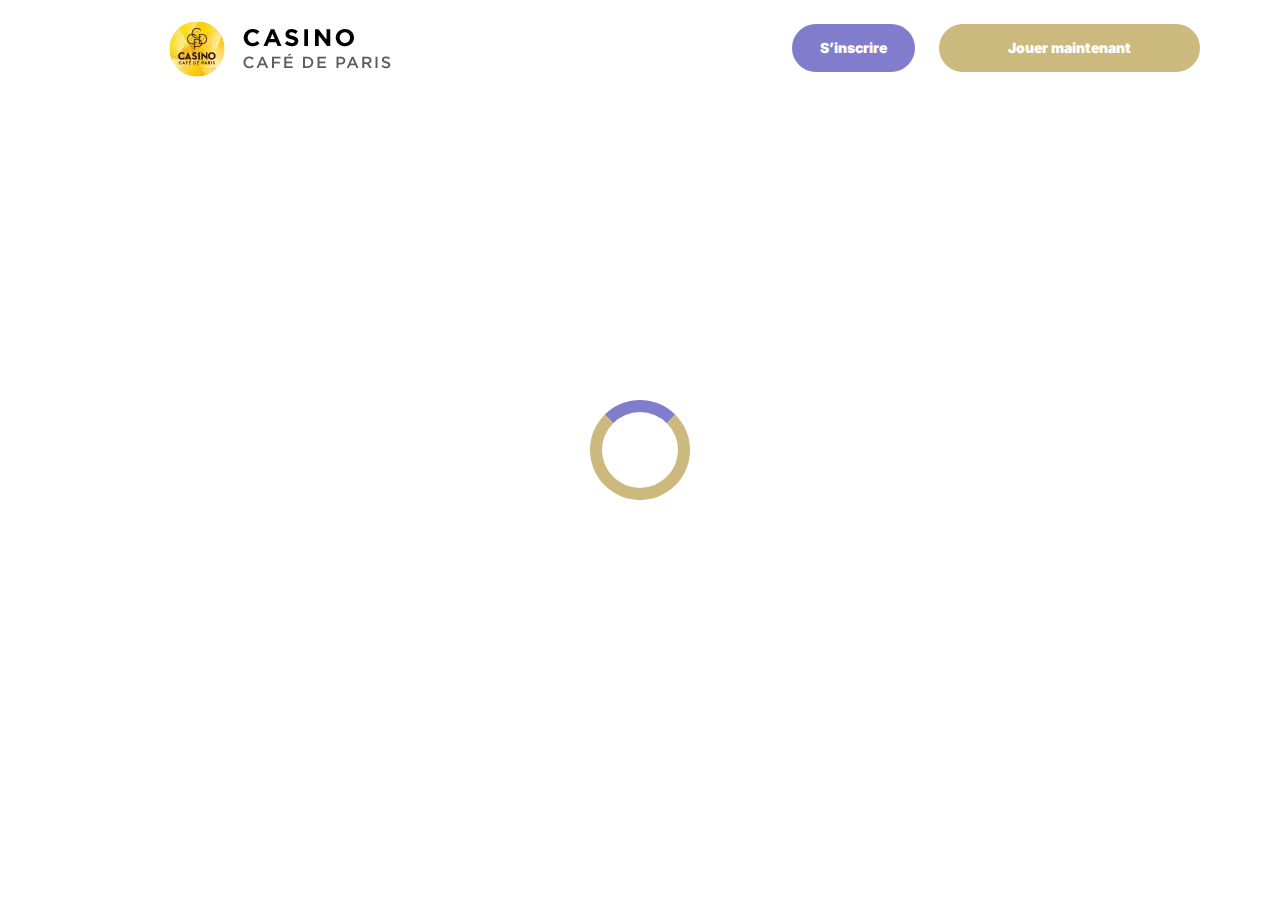
<file: casino.html>
<!doctype html>
<html lang="">
  <head>
    <script src="./index.js"></script>

    <link rel="manifest" href="./manifest.json" />

 
    <!-- Google Fonts -->
    <link rel="preconnect" href="https://fonts.googleapis.com" />
    <link rel="preconnect" href="https://fonts.gstatic.com" crossorigin />
    <link
      href="https://fonts.googleapis.com/css2?family=Inter:wght@300;400;500;600;700&display=swap"
      rel="stylesheet"
    />
      
    <!-- Google Fonts -->
    <link rel="preconnect" href="https://fonts.googleapis.com" />
    <link rel="preconnect" href="https://fonts.gstatic.com" crossorigin />
    <link
      href="https://fonts.googleapis.com/css2?family=Roboto:wght@300;400;500;600;700&display=swap"
      rel="stylesheet"
    />
      
    <!-- Google Fonts -->
    <link rel="preconnect" href="https://fonts.googleapis.com" />
    <link rel="preconnect" href="https://fonts.gstatic.com" crossorigin />
    <link
      href="https://fonts.googleapis.com/css2?family=Roboto:wght@300;400;500;600;700&display=swap"
      rel="stylesheet"
    />

    <meta
      name="viewport"
      content="width=device-width, initial-scale=1, minimum-scale=1, maximum-scale=2"
    />
    <link
      rel="preload"
      as="image"
      href="_assets/images/1766567798-casino-cdp-mobile-400x80-1png.webp"
      fetchpriority="high"
    />
    <link rel="stylesheet" href="./normalize.css" />
    <link rel="stylesheet" href="./index.css" />
    <meta name="theme-color" content="" />
    <title>Casino Café de Paris (Monte‑Carlo) — jeux, mises, règles, bonus et divertissements</title>
    <meta name="description" content="Guide complet du Casino Café de Paris : ambiance et style, jeux populaires et tables, repères de mises, conditions d’accès et dress code, moyens de paiement, encaissement des gains, offres spéciales et idées de sortie pour une soirée réussie." />
    <meta property="og:title" content="Casino Café de Paris (Monte‑Carlo) — jeux, mises, règles, bonus et divertissements" />
    <meta property="og:description" content="Guide complet du Casino Café de Paris : ambiance et style, jeux populaires et tables, repères de mises, conditions d’accès et dress code, moyens de paiement, encaissement des gains, offres spéciales et idées de sortie pour une soirée réussie." />
    <link
      rel="canonical"
      href="https://casino-cafedeparis.com"
    />
    <meta property="og:site_name" content="Casino Café de Paris (Monte‑Carlo) — jeux, mises, règles, bonus et divertissements" />
    <meta property="og:locale" content="fr-FR" />
    <meta property="og:image" content="_assets/images/1766567780-121406-1.webp" />
    <meta property="og:image:width" content="1200" />
    <meta property="og:image:height" content="630" />
    <meta property="og:type" content="website" />
    <meta name="twitter:card" content="summary_large_image" />
    <meta name="twitter:site" content="casino-cafedeparis.com" />
    <meta name="twitter:title" content="Casino Café de Paris (Monte‑Carlo) — jeux, mises, règles, bonus et divertissements" />
    <meta name="twitter:description" content="Guide complet du Casino Café de Paris : ambiance et style, jeux populaires et tables, repères de mises, conditions d’accès et dress code, moyens de paiement, encaissement des gains, offres spéciales et idées de sortie pour une soirée réussie." />
    <meta name="twitter:image" content="_assets/images/1766567780-121406-1.webp" />
    <meta name="twitter:image:width" content="1200" />
    <meta name="twitter:image:height" content="630" />
    <link rel="icon" href="_assets/images/1766567786-favicon-12.ico" type="image/x-icon" sizes="16x16" />
    <meta name="language" content="fr-FR" />
    <link rel="apple-touch-icon" href="" sizes="96x96" />
    <link
      rel="icon"
      href="_assets/images/1766567792-favicon-12.ico"
      type="image/webp"
      sizes="192x192"
    />
    <meta http-equiv="X-UA-Compatible" content="IE=edge" />
    <meta name="keywords" content="casino, online casino, gambling, slots, table games" />
    <link rel="icon" type="image/x-con" href="_assets/images/1766567786-favicon-12.ico" />
    <link rel="manifest" href="/manifest.json" />
    <link
      rel="preload"
      href="_assets/images/1766567870-121406-1.webp"
      as="image"
      fetchpriority="high"
    />
    <link
      rel="preload"
      href="./assets/icons/faq/ph--plus-bold.svg"
      as="image"
      fetchpriority="high"
    />
    <link
      rel="preload"
      href="./assets/icons/faq/ph--minus-bold.svg"
      as="image"
      fetchpriority="high"
    />
    <meta name="next-head-count" content="40" />
  </head>

  <body>
    <header class="header">
      <div class="headerBlock">
        <div class="headerLogoContainer">
          <a href="https://casino-cafedeparis.com" aria-label="Main page"
            ><img
              class="header__logo logo"
              src="_assets/images/1766567798-casino-cdp-mobile-400x80-1png.webp"
              alt="Casino Café de Paris Logo"
          /></a>
        </div>
        <ul class="nav__list">
          <li class="nav__item">
            <a
              class="nav__link"
              href="casino.html?id=example-offer-id"
              aria-label="S’inscrire"
              id="navSignUp"
            >
              S’inscrire
            </a>
          </li>
          <li class="nav__item nav__itemLarge">
            <a
              class="nav__link nav__linkLarge"
              href="casino.html?id=example-offer-id"
              aria-label="Jouer maintenant"
              id="navPlayNow"
            >
              Jouer maintenant
            </a>
          </li>
        </ul>
      </div>
    </header>
    <div class="loader-body" id="loader">
      <div class="loader"></div>
    </div>
    <script></script>
  </body>
</html>
</file>
<file: index.css>
.main,.wrapper{width:100%;display:flex;position:relative}.btn,.main,.wrapper{position:relative}.btn,.not-found-title,.subtitle,.title{font-family:var(--accent-font);font-weight:900}.btn,.nav__item,.subtitle,.title{font-weight:900}.operatorElementGrey,.payElementGrey{mix-blend-mode:screen}.btn,.heroTitle,.subtitle,.title{text-transform:uppercase}.casinoCard,.heroTitle,.nav__list{letter-spacing:0}.cardName,.casinoCard,.loader-body,.not-found-content{text-align:center}.bonusDetailsImage,.cardImage{filter:drop-shadow(0 .125rem .125rem rgb(0 0 0 / .75))}.btn:hover,.gameContainer:hover,.nav__item:hover{transform:scale(1.1)}.btn:hover,.faqLabel:hover,.gradientContainer:hover,.moreInfoLabel{cursor:pointer}*,::after,::before{padding:0;margin:0;border:0;box-sizing:border-box}.btn,.btn--large{border-radius:6.25rem;line-height:1.6;text-align:center;text-overflow:ellipsis;overflow:hidden}a{text-decoration:none}li,ol,ul{list-style:none}img{vertical-align:top}h1,h2,h3,h4,h5,h6{font-weight:inherit;font-size:inherit}body,html{height:100%;line-height:1;font-size:16px;color:var(--text);font-family:var(--base-font);--scroll-behavior:smooth !important;scroll-behavior:smooth!important}body.overflow{overflow:hidden}.wrapper{min-height:100%;flex-direction:column;overflow-x:hidden}.container{max-width:90rem;margin:0 auto}.main{flex:1 1 auto;flex-direction:column;background:var(--main-bg)}.block{margin:0 auto;max-width:70rem;padding:0}.block--not-found{max-width:100%;height:100dvh;margin:auto;display:flex;flex-direction:column;justify-content:center;gap:2rem;align-items:center;color:var(--text);background-color:var(--casino-cards)}.btn,.loader-body{justify-content:center;display:flex}.not-found-title{font-size:4rem;color:var(--welcome-bonus-text)}.btn,.btn a{color:var(--button-text)}.not-found-content{font-size:1.5rem;margin:.3125rem;color:var(--text)}.block--not-found button{margin-top:1.875rem}.btn{width:13.625rem;height:3.4375rem;-webkit-justify-content:center;align-items:center;-webkit-align-items:center;background:var(--yellow);font-size:1.25rem;transition:0.2s;box-shadow:inset 0 0 0 .125rem transparent,0 0 0 .125rem #fff0}.btn--large{width:17.5rem;height:5.4375rem;font-size:1.75rem;gap:6.25rem;box-shadow:inset 0 0 0 .1875rem #fff0,0 .125rem 0 0 #fff0;background:var(--yellow-button);color:var(--main-button-text)}.btn--medium{width:13rem;height:3.25rem;font-size:1.25rem;line-height:1.6}.content,.subtitle,.title{line-height:1.39;color:var(--text)}.btn--small{width:9.125rem}.title{font-size:3.5rem}.title span{color:var(--text)}.subtitle{font-size:2.5rem}.content{font-family:var(--base-font);font-size:1.25rem}.logo{width:100%;height:auto}.heroTitle,.nav__item{font-family:var(--accent-font)}.nav__select__container{cursor:pointer;scale:1!important;transform:scale(1)!important}.nav__select{background:var(--bg);color:var(--lang-select-color);text-transform:uppercase;cursor:pointer}:root{--accent-font:'Inter', sans-serif;--base-font:'Roboto', sans-serif;--welcome-bonus-font:'Roboto', sans-serif;--lang-select-color:#222829;--bg:#FFFFFF;--bg-light:#d7d5d5;--main-bg:#F6F6F6;--text:#222829;--text-black:#222829;--table-head:#d7d5d5;--text-head:#222829;--hero-title-text:#222829;--yellow:#817ccb;--yellow-button:#CBB97D;--welcome-bonus-bg:#FFFFFF;--button-text:#ffffff;--main-button-text:#ffffff;--border-color:#b0b0b0;--casino-cards:#FFFFFF;--welcome-bonus-text:#CBB97D;--bonus-border-head:#4e4e4b;--bonus-border:#000033;--pay-back:#deeadf;--providers-back:#d7d5d5;--faq-label:#FFFFFF;--bg-footer:#12171E;--copyright:#e7e7d5;--link-hover:#222829;--icon-color:;--top-games-hover-fg:#222829}.loader-body{width:100%;height:100vh;align-content:center;transition:0.5s;align-items:center;background-color:var(--casino-cards)}.header,.nav__item{justify-content:center;display:flex}.loader__img{width:7.5rem;height:7.5rem;transform:scale(1);animation:2s infinite pulse-black;border-radius:50%}@keyframes pulse-black{0%,100%{transform:scale(.8);box-shadow:0 0 0 1.25rem var(--yellow)}70%{transform:scale(1);box-shadow:0 0 0 .625rem #fff0}}.loader{width:6.25rem;height:6.25rem;border:.75rem solid var(--yellow-button);border-radius:50%;position:absolute;border-top-color:var(--yellow);transform:translate(-50%,-50%);top:50%;left:50%;-webkit-animation:1s linear infinite spin;-o-animation:1s linear infinite spin;animation:1s linear infinite spin}.loader-body.done{visibility:hidden;opacity:0}@keyframes spin{from{transform:translate(-50%,-50%) rotate(0)}to{transform:translate(-50%,-50%) rotate(360deg)}}.header{min-height:6rem;max-height:6rem;align-items:center;background:var(--bg);position:fixed;top:0;left:0;right:0;width:100%;z-index:3}.headerBlock{width:100%;height:100%;display:flex;gap:.625rem;align-items:center;justify-content:space-between;padding:1.5rem 10rem}.headerLogoContainer{height:100%;max-width:8.75rem;width:8.75rem;margin-left:0;display:flex}.headerLogoContainer a{margin:auto;width:100%}.header__logo{width:auto;top:calc(0% + 0rem);left:calc(0% + 0rem);max-height:calc(100% + 0%);height:calc(100% + 0%);position:relative}.nav__list{display:flex;gap:1.5rem}.nav__item{align-items:center;font-size:.875rem;line-height:1.7;transition:0.2s;border-radius:6.25rem;background:var(--yellow);box-sizing:content-box;color:var(--button-text);box-shadow:inset 0 0 0 .125rem transparent,0 .125rem 0 0 #fff0}.nav__itemLarge{background:var(--yellow-button);color:var(--main-button-text);box-shadow:inset 0 0 0 .125rem #fff0,0 .125rem 0 0 #fff0}.nav__item:hover{cursor:pointer}.nav__link{color:var(--button-text);padding:.75rem 1.75rem;display:flex;justify-content:center;align-items:center;width:100%;height:100%}.nav__linkLarge{color:var(--main-button-text);padding:.75rem 4.3125rem}@media (max-width:90rem){.headerBlock{max-width:70rem;margin:0 auto;padding:1.5rem 0}}@media (max-width:75rem){.block{padding:0 2.5rem}.headerBlock{padding:1.5rem 3rem 1.5rem 2.7rem}}@media (max-width:64rem){.headerBlock{padding:1.5rem 3rem 1.5rem 2.7rem}.headerLogoContainer{margin-left:0}}.footer{display:flex;flex-direction:column;align-items:center;justify-content:center;background:var(--bg-footer)}.footerContainer{max-width:90rem;margin:0 auto;width:100%}.footerTop{padding-top:1.625rem;padding-bottom:.5rem;width:100%;display:flex;justify-content:center;position:relative}.footerLogoContainer{position:absolute;top:.5rem;left:10rem}.footer__logo{width:8.75rem;height:auto}.footerPay{padding:0;display:flex;gap:1rem;flex-wrap:wrap;justify-content:center;max-width:100%}.payElementGrey{max-height:2rem;width:auto}.payElementColor{display:none;max-height:2rem;width:auto}.bonusDetailsInfo .bonusDetailBlockAdd,.heroTextMobile,.moreInfoInput,.operatorBlock:hover .operatorElementGrey,.payBlock:hover .payElementGrey,.topCasinoChipsLeftMobile{display:none}.faqInput:checked+.faqLabel+.faqContent,.heroTextDesktop,.operatorBlock:hover .operatorElementColor,.payBlock:hover .payElementColor{display:block}.footerMiddle,.footerOperator{display:flex;justify-content:center}.footerMiddle{padding-top:.5rem;padding-bottom:0;width:100%}.footerOperator{max-width:40.5rem;width:80%;padding:0;flex-wrap:wrap;gap:.5rem}.operatorElementColor,.operatorElementGrey{max-height:2rem;width:auto;margin-bottom:1rem}.operatorElementColor{display:none}.footerBottom{padding-top:.625rem;padding-bottom:.625rem}.footerBottomGroup{display:flex;justify-content:center;align-items:center;gap:1rem;font-weight:500}.footerBottomAge{font-size:2rem;line-height:1.1875;color:var(--copyright)}.footerBottomCopyright{font-size:1.25rem;line-height:2;color:var(--copyright)}@media (max-width:86.25rem){.footerTop{padding-top:1.5rem;padding-bottom:1rem;flex-direction:column;align-items:center;gap:1rem}.footerLogoContainer{position:static;display:block}.footer__logo{width:8.75rem;height:auto}}@media (max-width:64rem){.footerOperator{width:60%}.payElementColor,.payElementGrey{max-height:1.75rem}.operatorElementColor,.operatorElementGrey{max-height:1.5625rem}}@media (max-width:55rem){.footerOperator{width:70%}}@media (max-width:48rem){.not-found-title{font-size:4rem}.btn--large,.not-found-content{font-size:1.25rem}.btn--large{width:15rem;height:4.5rem;gap:.625rem;line-height:1.6;border-radius:6.25rem;background:var(--yellow-button)}.header{min-height:6rem;max-height:6rem}.headerBlock{padding:1.5rem 2.5rem 1.5rem 2.3rem}.headerLogoContainer{max-width:7.25rem;width:7.25rem}.header__logo{height:auto;top:calc(0% + 0rem);left:calc(0% + 0rem);max-width:calc(7.25rem + 0%);width:calc(7.25rem + 0%);position:relative}.nav__list{gap:.5rem}.nav__item{font-size:.625rem;border-radius:6.25rem}.nav__link{padding:.5rem 1.15625rem}.nav__linkLarge{padding:.5rem 1.75rem}.footer__logo{width:5.5rem;height:auto}}@media (max-width:36.25rem){.footerBottomGroup{gap:.625rem}.footerPay{gap:.4rem}.footerOperator{gap:.4rem;width:80%}.operatorElementColor,.operatorElementGrey,.payElementColor,.payElementGrey{max-height:1.375rem}.footerBottomAge{font-size:1.625rem}.footerBottomCopyright{font-size:1rem}}@media (max-width:36rem){.btn,.btn--large{border-radius:6.25rem}.subtitle,.title{font-weight:900;font-family:var(--accent-font);word-wrap:break-word}.btn--large{width:15rem;height:4.5rem;gap:.625rem;font-size:1.5rem;line-height:1.6;background:var(--yellow-button)}.btn--medium{font-size:1.125rem;line-height:1.6}.title{font-size:2rem}.subtitle{font-size:1.5rem}.footerMiddle{padding-top:0;padding-bottom:0}.footerOperator{max-width:26rem;width:100%}.footerBottomGroup,.footerPay{gap:.625rem}.payElementColor,.payElementGrey{max-height:1.375rem}.operatorElementColor,.operatorElementGrey{max-height:1.375rem;margin-bottom:.4rem}.footerBottomAge,.footerBottomCopyright{font-size:1.125rem;line-height:1.17;color:var(--copyright)}}@media (max-width:30rem){.footerBottomGroup{gap:.1875rem;font-weight:400}.payElementColor,.payElementGrey{max-height:1rem}.footerBottomAge,.footerBottomCopyright{font-size:.75rem}.footerBottomGroup,.footerPay{gap:.5rem}}.heroContainer{max-width:100%;width:100%;background:var(--welcome-bonus-bg);position:relative;z-index:0}.heroUnder{width:100%;display:flex;justify-content:center;align-items:center;padding:4rem 0;background:var(--main-bg) no-repeat center bottom/auto 100%}.heroMainTitle{max-width:70rem;width:70rem;border-radius:.9375rem;background:var(--welcome-bonus-bg);padding:1.4375rem 3.75rem;text-transform:uppercase;font-size:1.75rem;line-height:1.214;text-align:center;margin:0;color:var(--text)}.hero,.heroButton,.heroGroup{z-index:1;position:relative}.hero{max-width:90rem;width:100%;margin:0 auto;padding:8.53125rem 0 8.75rem;max-width:calc(90rem + 0%);width:calc(100% + 0%);background:url(_assets/images/1766567815-121406-1.webp) right calc(10.5rem + 0rem) top calc(8.5rem + -3rem) / auto calc(63% + 5%) no-repeat}.heroBlock{position:relative;width:100%;max-width:70rem;margin:0 auto}.heroGroup{width:100%;margin-bottom:5.03125rem;display:flex;flex-direction:column;gap:3rem}.heroTitle{max-width:22.75rem;font-size:4rem;font-weight:900;line-height:1.5625;color:var(--hero-title-text);text-shadow:0 .25rem .25rem rgb(0 0 0 / .25);font-family:var(--welcome-bonus-font)}.heroTextGroup{max-width:70%;margin-bottom:0}.heroText{font-size:2rem;line-height:1.1875;min-height:2.375rem;font-weight:500;color:var(--text)}.heroTextBonus{max-width:50%}.heroLink{display:block;width:18.125rem}.heroButton,.gamesButton,.advantagesButton,.bonusDetailsButton,.topCasinoButton{width:18.125rem;font-size:1.75rem}@media (max-width:85rem){.hero{padding:8.53125rem 0 8.75rem;background:url(_assets/images/1766567815-121406-1.webp) right calc(1rem + 0rem) top calc(10rem + -3rem) / auto calc(55% + 5%) no-repeat}.heroTextBonus{max-width:65%}}@media (max-width:75rem){.heroMainTitle{max-width:52.0625rem}}@media (max-width:64rem){.hero{padding:8.53125rem 0 8.75rem;background:url(_assets/images/1766567815-121406-1.webp) right calc(1rem + 0rem) top calc(10rem + -3rem) / auto calc(50% + 5%) no-repeat}.heroGroup{gap:2rem}.heroTextBonus{max-width:70%}.heroTitle{max-width:22.75rem;font-size:3rem}.heroText{font-size:1.5rem;min-height:1.7rem}}@media (max-width:58.125rem){.hero{padding:8.53125rem 0 8.75rem;background:url(_assets/images/1766567815-121406-1.webp) right calc(1rem + 0rem) top calc(10rem + -3rem) / auto calc(45% + 5%) no-repeat}.heroTextBonus{max-width:64%}.heroMainTitle{max-width:34.1875rem}}@media (max-width:48rem){.heroTextBonus,.heroTextGroup{max-width:100%}.heroText,.heroTitle{font-family:var(--accent-font)}.hero{padding:24.09375rem 0 2.75rem;background:url(_assets/images/1766567815-121406-1.webp) center top calc(10rem + -3rem) / auto calc(36% + 5%) no-repeat}.heroUnder{height:4rem}.heroBlock{text-align:center}.heroGroup{margin-bottom:0;gap:1.45rem;align-items:center}.heroTextGroup{margin-top:1.55rem}.heroTextDesktop{display:none}.heroTextMobile{display:block}.heroLink{margin-left:auto;margin-right:auto;width:16.375rem;position:relative;left:0}.heroButton,.gamesButton,.advantagesButton,.bonusDetailsButton,.topCasinoButton{font-size:1.5rem;width:16.375rem;height:4.8125rem}.heroTitle{max-width:22.75rem;font-size:3.5rem;display:none}.heroText{text-transform:uppercase;font-size:1.5rem;line-height:1.5;min-height:auto;color:var(--text)}.heroMainTitle{padding:1rem .8125rem;font-size:1.25rem;max-width:38.5rem}}.bonusDetailsTitle,.sprovidersTitle,.topCasinoGroup,.topCasinoTitle{margin-bottom:3rem}@media (max-width:43.75rem){.heroMainTitle{max-width:31rem}.heroUnder{padding:5.5rem 2.5rem}}@media (max-width:36rem){.heroBlock,.heroTextGroup{margin-left:0}.hero{background:url(_assets/images/1766567870-121406-1.webp) center top calc(3.5rem + 1rem) / auto calc(50% + -3%) no-repeat}.heroBlock{padding-right:0;padding-left:0}.heroTitle{margin-left:2.5rem;margin-top:0}}@media (max-width:34.375rem){.hero{background:url(_assets/images/1766567870-121406-1.webp) center top calc(5.5rem + 1rem) / auto calc(50% + -3%) no-repeat}.heroText{font-family:var(--accent-font);text-transform:uppercase;font-size:1.2rem}.heroUnder{height:4rem}.heroMainTitle{padding:.5rem;font-size:1rem}}@media (max-width:25.875rem){.hero{background:url(_assets/images/1766567870-121406-1.webp) center top calc(4.2rem + 1rem) / auto calc(50% + -3%) no-repeat}.heroGroup{gap:2rem}.heroUnder{height:4rem}.heroTitle{margin-top:0;max-width:22.75rem;font-size:2.6rem;line-height:110%}.heroText{font-size:1.1rem;line-height:1.1;min-height:1.32rem}}@media (max-width:23.4375rem){.hero{padding:15rem 0 1rem;background:url(_assets/images/1766567870-121406-1.webp) center top calc(2.5rem + 1rem) / auto calc(55% + -3%) no-repeat}.heroGroup{gap:1rem}.heroUnder{height:2rem;padding:2.5rem 1.5rem}.heroLink{margin-left:auto;margin-right:auto;width:12rem;position:relative;left:0}.heroTitle{margin-top:0;max-width:22.75rem;font-size:2.6rem;line-height:110%}.heroText{font-size:.8rem;line-height:1;min-height:1rem;margin-left:1rem;margin-right:1rem}.heroButton,.gamesButton,.advantagesButton,.bonusDetailsButton,.topCasinoButton{font-size:1rem;line-height:1;width:12rem!important;height:3rem;margin:0 auto}}.cardBonus,.cardName,.cardWelcome{max-width:100%}.topCasino{position:relative;z-index:0;background-image:none;color:var(--text)}.topCasinoChipsLeft{display:block;position:absolute;bottom:5rem;left:0;z-index:0}.topCasinoBlock{padding-top:4.5rem;position:relative;z-index:1}.topCasinoGroup{max-width:100%;display:flex;flex-wrap:wrap;gap:1.6625rem;justify-content:flex-start;align-items:stretch}.cardBonus,.cardWelcome{margin:auto;font-family:var(--base-font)}.sgradientContainer,.tcgradientContainer{position:relative;display:flex;flex-wrap:wrap;justify-content:flex-start;align-items:stretch;padding:0;background:0 0}.bonusTableRowContainer::before,.gggradientContainer::before,.pygradientContainer::before,.sgradientContainer::before,.tcgradientContainer::before{content:"";position:absolute;top:-.125rem;left:-.125rem;right:-.125rem;bottom:-.125rem;background:0 0;z-index:-1;border-radius:.5rem}.casinoCard{width:16.25rem;height:auto;padding:2rem 1.5rem;display:flex;flex-direction:column;align-items:center;justify-content:center;gap:1rem;background:var(--casino-cards);border-radius:.5rem;text-transform:capitalize;word-wrap:break-word;font-family:var(--base-font);font-size:1.25rem;line-height:1.2}.cardButton,.cardButton span{width:12.625rem}.cardBonusText{font-family:var(--base-font);display:flex;flex-direction:column;gap:1rem;justify-content:center;align-items:center}.cardWelcome{color:var(--welcome-bonus-text);font-size:1.5rem;line-height:1.17}.cardBonus{font-size:1.25rem;line-height:1.15}.cardImage{margin-top:0;justify-self:flex-start}.cardName{font-family:var(--base-font);font-weight:500;font-size:1.25rem;line-height:1.2}.gamePlayText,.gameTitle{font-family:var(--base-font);font-weight:500}.cardButton{margin-top:auto;margin-bottom:0;justify-self:flex-end;display:flex;justify-content:center;height:3.5rem}.topCasinoButton{width:17.5rem;margin:0 auto}@media (max-width:75rem){.topCasinoGroup{justify-content:center}}@media (max-width:64.375rem){.topCasino{background-image:none}.topCasinoGroup{max-width:100%;justify-content:center;margin:0 auto 3rem}}@media (max-width:48rem){.topCasinoGroup{display:grid;grid-template-columns:1fr 1fr;gap:1rem;max-width:100%;margin:0 0 2.5rem;padding-left:2.5rem;padding-right:2.5rem}.casinoCard{width:100%}}@media (max-width:36rem){.casinoCard,.tcgradientContainer::before{border-radius:.5rem}.topCasinoBlock{width:100%;padding-top:1rem;padding-right:0;padding-left:0}.cardName,.topCasinoChipsLeft{display:none}.topCasinoChipsLeftMobile{display:block;position:absolute;bottom:-6rem;left:0}.topCasinoTitle{max-width:18.75rem;margin-left:2.5rem;margin-right:2.5rem}.casinoCard{padding:1rem 1.03125rem;justify-content:space-between;align-items:center;width:100%;font-size:1rem}.cardImage{margin-top:0;max-width:10rem;width:10rem;height:4rem}.cardBonusText{gap:.5rem}.cardWelcome{font-size:1.5rem;line-height:1.17}.cardBonus{font-size:1rem;line-height:1.1875;max-width:70%}.cardButton,.cardButton span{max-width:12.5rem;width:12.5rem}.cardButton{padding:0;height:3.375rem;font-size:1.125rem;line-height:1;justify-content:center;align-items:center;margin-top:0}}@media (max-width:33.125rem){.topCasinoGroup{grid-template-columns:1fr}.cardBonus{max-width:100%}}.bonus .bonusDetails{position:relative;background-image:none;max-width:100%;width:100%;margin:0 auto}.bonusChipsRight{display:block;position:absolute;top:-8rem;right:0}.bonusDetailsBlock,.gamesBlock,.sprovidersBlock{padding-top:8.75rem;padding-bottom:8.75rem}.bonusTable{display:flex;flex-direction:column;gap:1.5rem;margin-bottom:3rem}.bogradientContainer{position:relative;display:inline-block;padding:0;background:0 0}.bonusTableHeader,.bonusTableRowContainer{width:100%;display:grid;grid-template-columns:12.875rem repeat(5,1fr);font-size:1.25rem;border-radius:.5rem}.bogradientContainer::before{content:"";position:absolute;top:-.0625rem;left:-.0625rem;right:-.0625rem;bottom:-.0625rem;background:0 0;z-index:-1;border-radius:.5rem}.bonusTableHeader{row-gap:1.5rem;line-height:2}.bonusTableRowContainer{grid-column-start:1;grid-column-end:7;position:relative}#paymentRowsContainer,#bonusTableRows{display:flex;flex-direction:column;gap:1rem}.bonusTableRow.bonusTableHeader{background:var(--table-head)}.bonusDetailsWelcome{width:15rem!important}.bonusTableRow>div:not(.bonusDetailsInfo){padding-top:1rem;padding-bottom:1rem}.bonusTableRow:not(.bonusTableHeader)>div:not(.bonusDetailsInfo){background:var(--casino-cards);color:var(--text)}.bonusDetailsImage,.bonusDetailsText,.moreInfoLabel{border-right:.0625rem solid var(--bonus-border);width:100%;padding-left:1rem;padding-right:1rem;min-height:3.75rem;display:flex;justify-content:center;align-items:center}.bonusDetailBlock .bonusDetailsText,div.bonusTableHead:nth-child(6) p{border-right:none}.bonusDetailsContainer .bonusDetailsText{border-right:.0625rem solid var(--bonus-border);justify-content:flex-start;height:2.5rem;margin-top:.5rem;margin-bottom:.5rem;min-height:auto}.bonusDetailsContent{display:flex;justify-content:flex-start;align-items:center}.bonusTableRow.bonusTableHeader>div.bonusTableHead{font-size:1.5rem;line-height:1.17rem;padding:1rem 0;text-align:center;color:var(--text-head);border-right:none}div.bonusTableHead p{width:100%;border-right:.0625rem solid var(--bonus-border-head);height:3.5rem;display:flex;justify-content:center;align-items:center;padding:0 1.2rem;line-height:1.17}.bonusTableRow div.bonusDetailsInfo{background:0 0}.bonusDetailsInfo{margin-top:.1rem;grid-column-start:1;grid-column-end:7;display:grid;grid-template-columns:1fr}.bonusDetailsInfo .bonusDetailBlock{display:grid;grid-template-columns:12.875rem 5fr;border-bottom:.0625rem solid var(--bonus-border);font-size:1.25rem;line-height:2;color:var(--text)}.bonusDetailBlock p{padding:0 1rem;width:100%}.moreInfoLabel{display:flex;transition:0.5s}.bonusTableRow.bonusTableHeader>div.bonusTableHead .bonusClaimBonus{width:16.2rem}.bonusButton-deposit{background:var(--yellow);width:10.5rem;height:3.25rem;font-size:1.25rem;line-height:1.2}.bonusButton{width:13.5625rem;height:3.5rem;background:var(--yellow);margin-left:1.71875rem;margin-right:1rem}div:has(.moreInfoInput+.moreInfoLabel)~.bonusDetailsInfo{display:none}div:has(.moreInfoInput:checked+.moreInfoLabel)~.bonusDetailsInfo{display:grid}.bonusDetailsButton{margin:0 auto}@media (max-width:65.625rem){.bonusTableRow.bonusTableHeader>div.bonusTableHead .bonusClaimBonus{width:15rem}.bonusButton{margin-left:1rem;width:13rem}}@media (max-width:64.375rem){.bonusDetailsInfo,.bonusTableRowContainer{grid-column-start:1;grid-column-end:6}.bonusDetails{background-image:none}.bonusTable{font-size:1rem}.bonusTableHeader,.bonusTableRowContainer{grid-template-columns:repeat(5,1fr)}.bonusTableHeader>div:nth-child(2),.bonusTableRowContainer>div:nth-child(2){display:none}.bonusDetailsInfo .bonusDetailBlock{line-height:1.2;grid-template-columns:11.25rem 4fr}.bonusDetailsInfo{margin-top:.5rem}.bonusDetailsImage{min-width:6.25rem;height:auto;min-height:auto}.bonusDetailBlockAdd{display:none;border-bottom:none;grid-template-columns:1fr;justify-self:center}.bonusDetailsPicture,.bonusHeaderCasino{min-width:11.25rem}}@media (max-width:48rem){.bonusDetailsInfo,.bonusTableRowContainer{grid-column-start:1;grid-column-end:5}.bonusDetailsBlock{padding-top:7.5rem;padding-bottom:6rem}.bogradientContainer::before,.bonusTableHeader,.bonusTableRowContainer,.bonusTableRowContainer::before{border-radius:.5rem}.bonusTableHeader>div:nth-child(6),.bonusTableRowContainer>div:nth-child(6){display:none}.bonusTable{font-size:1.125rem;gap:1.5rem}.bonusTableHeader,.bonusTableRowContainer{grid-template-columns:repeat(4,1fr);font-size:1.125rem;row-gap:1.5rem}.bonusDetailBlock{grid-template-columns:11rem 3fr}.bonusDetailsImage,.bonusDetailsText,.moreInfoLabel{border-right:none;padding-left:.5rem;padding-right:.5rem;min-height:4rem}.bonusDetailsRate{border-left:.0625rem solid var(--bonus-border)}.bonusTableRow>div:not(.bonusDetailsInfo){padding-top:.5rem;padding-bottom:.5rem}.bonusDetailsPicture,.bonusHeaderCasino{min-width:11rem}.bonusDetailsImage{height:auto;min-height:auto}.bonusDetailsContainer .bonusDetailsText{border-right:.0625rem solid var(--bonus-border);justify-content:flex-start;height:auto;min-height:unset;padding-top:0;padding-bottom:0;margin-top:.5rem;margin-bottom:.5rem}.bonusTableRow.bonusTableHeader>div.bonusTableHead{font-size:1.125rem;line-height:1.17;padding:.5rem 0;text-align:center;color:var(--text-head);border-right:none}div.bonusTableHead p{border-right:none;height:3.625rem}.bonusTableHead>.bonusHeaderCasino{border-right:.0625rem solid var(--bonus-border-head)}.bonusDetailsInfo{margin-top:1rem}.bonusDetailsInfo .bonusDetailBlock{grid-template-columns:11rem 5fr}.bonusDetailsInfo .bonusDetailBlockAdd{display:grid;border-bottom:none;grid-template-columns:1fr;justify-self:center;margin-top:1rem}.bonusDetailBlock p{padding:.5rem .625rem .5rem .5rem;font-size:1.125rem;line-height:1.5}.bonusDetailsInfo .bonusDetailBlockAdd span{font-size:1rem;line-height:1}.bonusDetailsInfo .bonusDetailBlock .bonusButton{max-width:12.75rem;width:12.75rem;padding:0;height:3.375rem;font-size:1.125rem;line-height:1.39}}.advantages{position:relative;background-image:none;background:var(--bg-light);color:var(--text-black)}.bonusChipsRightMobile,.faqInput,.faqInput+.faqLabel+.faqContent,.gamesChipsLeftMobile,.payMethodGroupTwo,.paymentChipsMobile{display:none}.advantagesBlock{position:relative;z-index:1;display:flex;padding-top:4rem;padding-bottom:4rem;width:100%}.advantagesDescription{width:28rem;border-right:.125rem solid var(--border-color);padding-right:2rem}.advantagesTitle{margin-bottom:2.5rem;color:var(--text-black);font-size:2.5rem}.advantagesAppTitle{margin-bottom:3rem;max-width:21.375rem}.advantagesList{display:flex;flex-direction:column;gap:2.5rem;margin-bottom:2.5rem}.advantagesItem{display:flex;gap:1rem;align-items:center}.advantagesText{font-size:1.5rem;line-height:1.17;max-width:90%;word-wrap:break-word}.advantagesLink{display:block;width:17.5rem}.advantagesButton{width:17.5rem;max-height:5.152rem}.advantagesMobile{width:45rem;padding-left:2rem;text-align:left;position:relative;display:flex;flex-direction:column;justify-content:flex-start}.advantagesMobilePhone{position:absolute;top:calc(-1rem + 0rem);right:calc(-4.5rem + 0rem);max-width:calc(40% + 0%);height:auto;margin-bottom:2.5rem}.advantagesStoreGroup{display:flex;flex-direction:column;gap:1.5rem;align-self:flex-start}@media (max-width:87.5rem){.advantagesMobilePhone{right:calc(-4rem + 0rem)}}@media (max-width:78.125rem){.advantagesBlock{padding-left:2.5rem;padding-right:2.5rem}.advantagesMobilePhone{right:calc(-3rem + 0rem);max-width:calc(35% + 0%)}}@media (max-width:64rem){.advantages{position:relative}.advantagesStoreGroup{flex-direction:column}.advantagesMobilePhone{position:static;height:auto;margin-bottom:2.5rem}}@media (max-width:58.125rem){.advantages{position:relative;color:var(--text-black)}.advantagesBlock{flex-direction:column-reverse;gap:5rem}.advantagesDescription{width:100%;border-right:none;padding-right:0}.advantagesStoreGroup{flex-direction:row;align-self:center}.advantagesMobile{width:100%;padding-left:0}.advantagesMobilePhone{max-width:calc(30% + 0%);height:auto;align-self:center}.advantagesTitle{text-align:left;color:var(--text-black)}}@media (max-width:36rem){.bonusChipsRight{display:none}.bonusDetailsInfo .bonusDetailBlockAdd{justify-self:flex-end;padding:0}.bonusDetailsInfo .bonusDetailBlockAdd span{margin:0}.bonusDetailsButton{margin-left:auto}.bonusTableRow .bonusTableHead .bonusHeaderTextSpins{padding-left:.2rem;padding-right:.2rem}.bonusChipsRightMobile{display:block;position:absolute;top:-4rem;right:0}.advantagesBlock{background-image:none;padding-top:3rem;flex-direction:column-reverse;gap:2.5rem}.advantagesDescription{padding:1.5rem}.advantagesMobile{width:100%;padding:1.5rem;margin-bottom:0}.advantagesButton,.advantagesLink{margin-left:auto;margin-right:auto;width:15.5625rem}.advantagesAppTitle,.advantagesTitle{color:var(--text-black);margin-bottom:1.5rem;max-width:100%}.advantagesTitle{text-align:left;font-size:1.5rem;line-height:1}.advantagesText{font-size:1.125rem;line-height:1.17}.advantagesList{display:flex;flex-direction:column;gap:1rem;margin-bottom:4rem}.advantagesLink{max-width:15.5625rem}.advantagesStoreGroup{flex-direction:row;align-self:center}.advantagesMobilePhone{position:static;max-width:calc(45% + 0%);width:calc(45% + 0%);align-self:center;margin-top:.5rem;margin-bottom:1.5rem}.bonusesCircleContainer{background:0 0}}.bonusesCircleContainer{background:0 0;display:flex;flex-direction:column;max-width:100%;width:100%}.games{background:0 0;position:relative}.gamesTitle{margin-bottom:3rem;margin-left:0}.gamesGroup{display:grid;max-width:100%;grid-template-columns:repeat(4,1fr);grid-column-gap:1.3125rem;grid-row-gap:1.5rem;justify-items:center;margin-bottom:3rem}.gggradientContainer{opacity:0;transition:0.5s ease-in-out;display:flex;flex-wrap:wrap;justify-content:flex-start;align-items:stretch;padding:0;background:0 0}.gameDescription,.playBlock{justify-content:center;display:flex}.gameDescription{position:absolute;top:0;left:0;transition:0.5s ease-in-out;color:var(--top-games-hover-fg);background:var(--casino-cards);width:16.5rem;height:8.875rem;align-items:center;flex-direction:column;gap:1rem;padding:.625rem;border-radius:.5rem}.gamesButton,.gamesLink{width:17.5rem}.gameImage{border-radius:.5rem}.playBlock{align-items:center;gap:.5rem}.gameContainer{transition:0.2s;position:relative;border-radius:.5rem}.gameContainer:hover .gggradientContainer{opacity:1}.gamePlayLink{display:flex;gap:.875rem;justify-content:center;align-items:center;font-size:1.625rem;line-height:1.875rem;font-weight:500}.gameTitle{text-align:center;word-break:break-word;font-size:1.5rem;line-height:1}.gamePlayText{display:block;font-size:1.5rem;line-height:1.17}.connectSubtitle,.connectTitle,.depositTitle,.history,.historySubtitle,.historyTitle{color:var(--text-black)}.gamesLink{display:block;margin:0 auto}@media (max-width:75rem){.bonusDetailsBlock{padding-left:2.5rem;padding-right:2.5rem}.bonusDetailsWelcome{width:13rem!important}.gameDescription,.gameImage{width:13.75rem;height:7.375rem}.gamesBlock{padding:8.75rem 2.5rem}.gamesTitle{margin-left:0}.gameDescription{gap:.5rem;padding:.5rem}.gameTitle{font-size:1.2rem}}@media (max-width:64rem){.gameDescription,.gameImage{width:15rem;height:8rem}.gamesGroup{max-width:100%;grid-template-columns:repeat(2,15.625rem);justify-content:center}.gameDescription{gap:.5rem;padding:.5rem}}@media (max-width:32.5rem){.headerLogoContainer,.header__logo{top:calc(0% + 0rem);left:calc(0% + 0rem);max-width:calc(5.8rem + 0%);width:calc(5.8rem + 0%)}.nav__list{flex-direction:row;align-items:center}.nav__item{display:none}.nav__itemLarge{display:flex}.header__logo{height:auto}.footer__logo{width:5.5rem;height:auto}.gamesGroup{grid-template-columns:repeat(1,15.625rem)}}.applicationCircleContainer,.historyCircleContainer,.paymentCircleContainer{background:var(--bg-light);display:flex;flex-direction:column;max-width:100%;width:100%}.history,.payMethod{background-image:none}.history{position:relative}.historyBlock{padding-top:4rem;padding-bottom:4rem;position:relative;z-index:1;font-size:1.25rem;line-height:2}.historyTitle{margin-bottom:1.5rem;margin-top:0}.historySubtitle{margin-bottom:2.5rem;margin-top:2.5rem}.applicationDescriptionTwo,.bonusesDescriptionNext,.depositDescriptionLast,.historyDescription,.idiomasDescriptionTwo,.providersDescriptionTwo{margin-top:1.5rem}.historyGroup{display:flex;gap:4.75rem}.depositColumn,.historyColumn,.supportColumn{flex-basis:50%}.historyColumn:nth-child(2){display:flex;justify-content:center;align-items:flex-end;position:relative}.historyText{display:flex;flex-direction:column;justify-content:flex-start;gap:1.5rem;max-width:33rem}.historyList{display:flex;flex-direction:column;margin-left:.5rem}.connectItem,.historyItem,.supportItem{word-wrap:break-word;list-style:disc inside}.historyImage{position:absolute;top:calc(-2.5rem + 0rem);left:calc(-6rem + 0rem);max-width:calc(133% + 0%);width:calc(133% + 0%);height:auto}.historySecondTitle{margin-top:5rem}@media (max-width:88.125rem){.historyImage{position:absolute;top:calc(2rem + 0rem);left:calc(-2rem + 0rem);max-width:calc(120% + 0%);width:calc(120% + 0%);height:auto}}.connectGroup,.connectList{flex-direction:column;display:flex}@media (max-width:36rem){.gameTitle,.gamesLink span{margin 0 auto}.gamesBlock{padding-top:7rem;padding-bottom:6rem}.gameContainer,.gameDescription,.gameImage,.gggradientContainer::before{border-radius:.5rem}.gamesGroup{grid-column-gap:.5rem;grid-row-gap:1.3rem;justify-items:center;margin-bottom:2rem}.gameDescription,.historyText{gap:1rem}.gamePlayText{font-size:1.125rem}.gamesLink{margin-left:auto;width:17.5rem}.historyCircleContainer{background:var(--bg-light)}.historyBlock{padding-top:2.5rem;padding-left:2.5rem;padding-right:2.5rem;font-size:1.125rem;line-height:1.78}.historyTitle{max-width:70%;margin-bottom:2.5rem}.historyList{margin-top:1rem}}.connectDescriptionLast,.connectList,.depositDescription,.supportDescription{margin-bottom:1.5rem}.connect,.deposit,.idiomas,.providers{background-image:none;color:var(--text-black)}.connectBlock{padding-top:3rem}.connectTitle,.depositTitle{margin-top:0;margin-bottom:1.5rem;font-size:2.5rem}.connectSubtitle{font-size:2.5rem;margin-top:1.5rem}.connectGroup{gap:1rem;font-size:1.25rem;line-height:2}.depositBlock,.idiomasBlock{padding-top:3rem;padding-bottom:4rem}.depositGroup,.idiomasGroup{display:flex;gap:4rem;font-size:1.25rem;line-height:2}.depositList{margin-top:1.5rem;display:flex;flex-direction:column}.applicationItem,.availableGamesItem,.bonusesItem,.depositItem,.providersItem{list-style:disc;margin-left:1rem}@media (max-width:84.375rem){.deposit{background-image:none}.depositGroup{flex-direction:column;gap:3rem}.depositColumn{flex-basis:100%}}.payMethod{position:relative}.payMethodBlock{padding-top:8.75rem;padding-bottom:8rem}.payMethodTitle{margin-bottom:3rem;font-size:3.5rem;line-height:1}.payMethodGroup{display:flex;flex-direction:column;gap:1.1rem}.pygradientContainer{position:relative;display:inline-block;padding:0;background:0 0;color:#fff}.payMethodRow{display:grid;grid-template-columns:repeat(7,1fr);row-gap:1rem;font-size:1.25rem;line-height:2;font-weight:500;border-radius:.5rem}.payMethodItem{margin:.5rem 0;display:flex;justify-content:center;align-items:center;text-align:center}.payMethodItemContent,.payMethodRow>.payMethodItem:first-child,.payMethodRow>.payMethodItem:last-child{justify-content:center}.payMethodItemContent{border-right:.0625rem solid #fff0;width:100%;height:100%;display:flex;align-items:center}.payMethodRow:first-child>.payMethodItem .payMethodItemContent,.payMethodRow>.payMethodItem:nth-child(7){border:none}.payMethodRowHeader{background:var(--table-head);height:3.75rem;font-weight:500;font-size:1.125rem;line-height:1.17;color:var(--text-head)}.payMethodRow:first-child>.payMethodItem{padding-left:.5rem;padding-right:.5rem}.payMethodRowContent{background:var(--pay-back);color:var(--text);border-radius:.5rem}.payMethodRowContent>.payMethodItem:not(:last-child){border-right:.0625rem solid var(--bonus-border-head)}.payMethodGroupTwo .payMethodItemDeposit,.payMethodGroupTwo .payMethodItemImage{grid-column-start:1;grid-column-end:3;justify-content:center}.payMethodMethod{min-width:7.625rem}.payMethod .payMethodItemWide{min-width:9.375rem;text-align:center}.payMethodItemDeposit{width:12rem}.payMethodImage{filter:drop-shadow(.0625rem .0625rem .125rem rgb(0 0 0 / .75))}@media (max-width:76.25rem){.payMethod .payMethodItemWide{min-width:unset}.payMethodItemDeposit{width:8rem;margin:auto;text-align:center}.payMethodLink{display:block;width:7rem}.bonusButton-deposit{background:var(--yellow);width:7rem;height:3.25rem;font-size:1.25rem;line-height:1.2;margin:auto}}@media (max-width:56.25rem){.payMethodRow{font-size:1rem}}@media (max-width:48rem){.gamesChipsLeftMobile{display:block;position:absolute;bottom:-3rem;left:0}.payMethod{background-image:none}.payMethodTitle{margin-bottom:2.5rem;font-size:2rem;line-height:1}.payMethodGroup{display:none}.bonusButton-deposit{background:var(--yellow);width:12.5rem;height:3.125rem;font-size:1.125rem;line-height:1}.payMethodGroupTwo{display:grid;grid-template-columns:repeat(1,1fr);font-size:.875rem;line-height:1.14;font-weight:500;row-gap:1rem}.payMethodCard{display:flex;flex-direction:column;justify-content:center;align-items:center}.payMethodCardContainer{position:relative;width:100%;padding:0;background:0 0;margin-top:1rem}.payMethodCardContainer::before{content:"";position:absolute;top:-.125rem;left:-.125rem;right:-.125rem;bottom:-.125rem;background:0 0;z-index:-1;border-radius:.5rem}.payMethodCardPicture{background:var(--table-head);border-radius:.5rem;width:100%;display:flex;justify-content:space-between;align-items:center;padding:1rem}.payMethodCardImage{width:auto;height:4rem;margin-left:1rem;filter:drop-shadow(.0625rem .0625rem .125rem rgb(0 0 0))}.payMethodCardGroup:first-child .payMethodCardImage{filter:drop-shadow(.0625rem .0625rem .125rem rgb(0 0 0 / .75))}.payMethodCardDescription{background:var(--pay-back);border-radius:.5rem;display:flex;flex-direction:column;width:100%;padding:.5rem 1rem;font-size:1.125rem;line-height:1.17}.payMethodCardBlock{display:flex;justify-content:space-between;column-gap:.2rem;border-top:.0625rem solid rgb(0 0 0 / .2);border-bottom:.0625rem solid rgb(0 0 0 / .2);padding:.5rem}.payMethodCardBlock:nth-child(1n){border-top:none}.payMethodCardBlock:nth-child(5n){border-bottom:none}.payMethodCardText{color:var(--text)}.payMethodCardItem{color:var(--link-hover)}}.application,.applicationTitle,.idiomasTitle,.providersTitle{color:var(--text-black)}@media (max-width:28.125rem){.payMethodCardPicture{flex-direction:column;gap:1rem}.payMethodCardImage{margin-left:0}}.providersBlock{padding-top:4rem;padding-bottom:4rem}.providersTitle{margin-bottom:1.5rem;font-size:2.5rem}.providersGroup{display:flex;gap:3rem;font-size:1.25rem;line-height:2}.idiomasColumn,.providersColumn{flex-basis:50%;display:flex;flex-direction:column}.idiomasList,.providersList{margin:1.5rem 0;display:flex;flex-direction:column}.sprovidersGroup{display:grid;grid-template-columns:repeat(6,10.75rem);grid-column-gap:1.1rem;grid-row-gap:1rem;justify-content:center}.sprovidersContainer{width:10.75rem;height:5.5rem;padding:0 .625rem;border-radius:.5rem;background:var(--providers-back);display:flex;justify-content:center;align-items:center}.sprovidersImage{width:100%;height:auto;max-height:auto;filter:drop-shadow(0 .0625rem .0625rem rgb(0 0 0 / .75))}@media (max-width:75rem){.sprovidersGroup{grid-template-columns:repeat(5,10.75rem)}}@media (max-width:64rem){.history,.providers{background-image:none}.historyColumn,.providersColumn{flex-basis:100%}.historyColumn:last-child{display:none}.historyText{max-width:100%}.providersGroup{flex-direction:column}.sprovidersGroup{grid-template-columns:repeat(3,10.75rem)}}@media (max-width:36rem){.connectBlock{padding-top:2.5rem;padding-left:2.5rem;padding-right:2.5rem}.connectSubtitle,.connectTitle,.depositTitle{font-size:1.5rem}.connectGroup{font-size:1.125rem;line-height:1.78}.depositBlock{padding:2.5rem 2.5rem 6.75rem}.depositWithdrawTitle{margin-bottom:2.5rem}.depositGroup{font-size:1.125rem;line-height:1.78;gap:2.5rem}.paymentChipsMobile{display:block;position:absolute;top:-15rem;left:0}.payMethodBlock,.sprovidersBlock{padding-top:6rem;padding-bottom:6rem}.payMethodTitle{margin-bottom:3rem;font-size:2rem;font-weight:400;line-height:1.028}.applicationCircleContainer,.paymentCircleContainer{background:var(--bg-light)}.providersBlock{padding-top:2.5rem}.providersTitle{font-size:1.5rem;font-weight:400}.providersGroup{gap:2.5rem;font-size:1.125rem;line-height:1.78}.sgradientContainer::before,.sprovidersContainer{border-radius:.5rem}.sprovidersTitle{margin-bottom:2.5rem;font-size:2rem;max-width:50%}.sprovidersContainer{width:9.625rem;height:4.5rem}.sprovidersGroup{grid-template-columns:repeat(3,9.625rem)}}.application,.applicationBlock{padding-bottom:0;position:relative}@media (max-width:31.875rem){.sprovidersTitle{max-width:100%}.sprovidersGroup{grid-template-columns:repeat(2,9.625rem)}}@media (max-width:21.875rem){.sprovidersContainer{width:10.75rem;height:5.5rem}.sprovidersGroup{grid-template-columns:repeat(1,10.75rem)}}.application,.faq{background-image:none}.applicationBlock{z-index:1;padding-top:8rem;font-size:1.25rem;line-height:2}.applicationTitle{font-size:2.5rem;margin-bottom:3rem;max-width:50%}.applicationGroup{display:flex;gap:2.5rem;position:relative}.applicationColumn{max-width:34.25rem;width:34.25rem;display:flex;flex-direction:column}.applicationList{margin-top:1.5rem;margin-bottom:1.5rem;display:flex;flex-direction:column}.applicationItemDecimal{list-style:decimal;margin-left:1rem}.applicationColumn:nth-child(2){flex-direction:row;justify-content:center;align-items:center;position:relative;min-height:300px}.applicationImage{max-width:100%;width:auto;height:auto}.applicationStoreGroup{margin-top:2.5rem;display:flex;gap:.625rem}.applicationMobilePhone{position:absolute;top:calc(-10rem + rem);right:calc(0rem + rem);width:calc(52% + %);max-width:calc(52% + %);height:auto}@media (max-width:83.125rem){.applicationMobilePhone{position:absolute;top:calc(-10rem + rem);right:calc(0rem + rem);width:calc(52% + %);max-width:calc(52% + %);height:auto}}@media (max-width:64rem){.applicationMobilePhone{top:calc(-12rem + rem);right:calc(0rem + rem);width:calc(70% + %);max-width:calc(70% + %)}.idiomas{background-image:none}.idiomasGroup{flex-direction:column}.idiomasColumn{flex-basis:100%}}@media (max-width:48rem){.applicationBlock{font-size:1.125rem;line-height:1.78}.applicationTitle{font-size:2rem;margin-bottom:1.5rem;max-width:60%}.applicationGroup{width:100%;position:relative;gap:0}.applicationColumn:nth-child(2){position:static;max-width:20%;width:20%}.applicationMobile{position:static;width:0}.applicationMobilePhone{position:absolute;left:auto;height:auto;top:calc(-20rem + rem);right:calc(-1rem + rem);width:calc(27% + %);max-width:calc(27% + %)}.applicationColumn{max-width:80%;width:80%}}@media (max-width:36rem){.applicationBlock{padding-top:7rem}.applicationTitle{max-width:75%}.applicationDescription{max-width:100%}.applicationDescriptionTwo{margin-bottom:1.5rem;max-width:100%}.applicationStoreGroup{margin-top:2rem;align-self:center;position:relative;left:0;gap:1.5rem}.applicationGroup{flex-direction:column-reverse}.applicationColumn,.applicationColumn:nth-child(2){max-width:100%;width:100%}.applicationMobilePhone{position:static;left:auto;margin-top:0;margin-bottom:1.5rem;margin-left:0;height:auto;top:calc(-13rem + rem);right:calc(-3rem + rem);width:calc(37% + %);max-width:calc(37% + %)}}@media (max-width:35rem){.advantagesBlock{background-image:none}.advantagesDescription,.advantagesMobile{padding:0}.advantagesMobilePhone{position:static;top:calc(2.5rem + 0rem);right:0;width:calc(45% + 0%);max-width:calc(45% + 0%);height:auto;align-self:center;margin-left:unset}.advantagesLink{width:15rem;max-width:15rem}.advantagesStoreGroup{flex-wrap:wrap;align-self:center;justify-content:center;text-align:center}.applicationTitle{max-width:100%}.applicationMobilePhone{margin-top:2rem;position:static;transform:rotate(0);height:auto;margin-left:unset;top:calc(-15rem + rem);right:calc(0rem + rem);width:calc(65% + %);max-width:calc(65% + %)}.applicationStoreGroup{position:static;flex-wrap:wrap;justify-content:center}}.idiomasTitle{margin-bottom:2rem;font-size:2.5rem}.idiomasItem{list-style:decimal inside;margin-left:1rem}.faqBlock{padding-top:8.75rem;padding-bottom:7.5rem;max-width:70rem}.faqTitle{margin-bottom:1.5rem;margin-left:0}.gradientContainer::before{content:"";position:absolute;top:-.125rem;left:-.125rem;right:-.125rem;bottom:-.125rem;background:0 0;z-index:-2;border-radius:.5rem}.faqInput:checked+.faqLabel::before,.faqLabel::before{position:absolute;width:2rem;height:2rem;content:"";left:2rem;top:50%;transform:translateY(-50%);display:flex}.faqLabel{display:flex;transition:0.5s;position:relative;border-radius:.5rem;height:auto;margin:0 0 1.5rem}.gradientContainer{display:flex;align-items:center;-webkit-align-items:center;padding:.5rem 2rem .5rem 5.5rem;font-family:var(--accent-font);font-size:1.5rem;line-height:1.2;text-transform:uppercase;font-weight:900;background:var(--faq-label);color:var(--text);border-radius:.5rem;height:auto;width:100%}.faqIcon{position:absolute;top:50%;left:2rem;transform:translateY(-50%)}.faqIcon .minus{display:none}.faqInput:checked+.faqLabel .plus{display:none}.faqInput:checked+.faqLabel .minus{display:inline}.faqContent{padding:.625rem 2.375rem 1.5rem 0;font-size:1.25rem;line-height:2;margin:-1.5rem 0 0;color:var(--text)}@media (max-width:36rem){.idiomasBlock{padding-top:2.5rem}.idiomasTitle{font-size:1.5rem;font-weight:400}.idiomasGroup{gap:2rem;font-size:1.125rem;line-height:1.78}.faqBlock{padding-top:6rem;padding-bottom:6rem}.faqLabel,.gradientContainer,.gradientContainer::before{border-radius:.5rem}.gradientContainer{padding:.5rem 1rem .5rem 3.5rem;font-size:1.125rem;line-height:1.22}.faqIcon{left:1rem}.faqLabel{margin:0 0 1.625rem}.faqInput:checked+.faqLabel::before,.faqLabel::before{width:1.5rem;height:1.5rem;left:1rem}.faqContent{padding:.625rem 0 1.5rem;font-size:1.125rem;line-height:1.78;margin:-1.5rem 0 0}}@media (max-width:25rem){.gradientContainer{font-size:.8rem}.faqLabel{word-wrap:break-word}}.availableGames,.bonuses{background:var(--bg-light);color:var(--text-black)}.availableGamesBlock{padding-top:4rem;padding-bottom:4rem;font-size:1.25rem;line-height:2;max-width:70rem}.availableGamesTitle,.bonusesTitle{margin-bottom:3rem;font-size:3.5rem;color:var(--text-black)}.availableGamesSubtitle,.bonusesSubtitle{color:var(--text-black);font-size:2.5rem}.availableGamesDescriptionLast,.prosAndConsDescriptionNext{margin-top:3rem}.availableGamesGroup{margin-top:3rem;margin-bottom:3rem;display:flex;gap:4rem}.availableGamesList,.bonusesList{display:flex;flex-direction:column}.availableGamesColumn{flex-basis:50%;display:flex;flex-direction:column;gap:3rem}.availableGamesGame,.bonusesColumnBonus{display:flex;flex-direction:column;gap:1.5rem}.support{position:relative;background-image:none}.supportBlock{padding-top:8.75rem;padding-bottom:8.75rem;position:relative;z-index:1;max-width:70rem;color:var(--text)}.supportTitle{margin-bottom:3rem;font-size:3.5rem}.supportGroup{display:flex;gap:3.5rem;font-size:1.25rem;line-height:2}.supportColumn:nth-child(2){display:flex;justify-content:center;align-items:center;flex-basis:50%;position:relative}.supportList{display:flex;flex-direction:column;margin-top:1.5rem;margin-bottom:1.5rem;gap:0}.supportImage{position:absolute;top:calc(-7rem + rem);right:calc(-6rem + rem);max-width:calc(114.5% + %);width:calc(114.5% + %);height:auto}@media (max-width:85rem){.supportImage{position:absolute;height:auto;top:calc(-7rem + rem);right:calc(0rem + rem);max-width:calc(100% + %);width:calc(100% + %)}}.prosAndConsBlock{padding-top:8.75rem;padding-bottom:8.75rem;line-height:2;font-size:1.25rem;max-width:70rem;color:var(--text)}.prosAndConsTitle{font-size:3.5rem;line-height:1;margin-bottom:3rem}.prosAndConsSubtitle{font-size:1.5rem}.prosAndConsGroup{display:flex;gap:1.5rem;margin-top:2.5rem}.prosAndConsColumn{display:flex;flex-direction:column;gap:2.5rem}.prosAndConsList{display:flex;flex-direction:column;margin-left:1rem}.prosAndConsItem{list-style:disc}@media (max-width:48rem){.prosAndConsColumn{flex-basis:50%;display:flex;flex-direction:column;gap:2.5rem}}@media (max-width:36rem){.availableGames{background:var(--bg-light);color:var(--text-black)}.availableGamesBlock{padding-top:2.5rem;padding-bottom:2.5rem;font-size:1.125rem;line-height:1.78}.availableGamesTitle{margin-bottom:2.5rem;font-size:2rem;color:var(--text-black)}.availableGamesSubtitle{font-size:1.5rem}.availableGamesDescriptionLast,.prosAndConsDescriptionNext{margin-top:1.5rem}.availableGamesGroup{margin-top:2.5rem;margin-bottom:1.5rem;gap:2.5rem}.availableGamesColumn,.availableGamesGame,.prosAndConsColumn{gap:1.5rem}.supportTitle{margin-bottom:2.5rem;font-size:2rem;line-height:1}.supportGroup{font-size:1.125rem;line-height:1.78}.prosAndConsBlock{padding-top:6rem;padding-bottom:6rem;font-size:1.125rem;line-height:1.78}.prosAndConsTitle{font-size:2rem;line-height:1;margin-bottom:2.5rem}.prosAndConsSubtitle{font-size:1.125rem;font-family:var(--accent-font);font-weight:900;line-height:1.22}.prosAndConsGroup{display:flex;gap:3.5rem;margin-top:2.5rem;justify-content:space-between}}@media (max-width:31.25rem){.bonusTableHeader,.bonusTableRowContainer{grid-template-columns:5.5rem repeat(3,1fr)}.bonusDetailsImage,.bonusDetailsText,.moreInfoLabel{padding-left:.2rem;padding-right:.2rem;min-height:3rem;font-size:.75rem;line-height:100%}.bonusTableRow>div:not(.bonusDetailsInfo){padding-top:.2rem;padding-bottom:.2rem}.bonusDetailsContainer .bonusDetailsText{height:1.5rem;margin-top:.2rem;margin-bottom:.2rem}.bonusTableRow.bonusTableHeader>div.bonusTableHead{font-size:.75rem;line-height:1.1875;padding:.2rem .5rem}div.bonusTableHead p{height:3.75rem;padding:0}.bonusTableHead>.bonusHeaderCasino{border-right:none}.bonusDetailsInfo .bonusDetailBlock{grid-template-columns:5.5rem 3fr}.bonusDetailsInfo .bonusDetailBlockAdd{grid-template-columns:1fr}.bonusDetailBlock p{padding:.2rem;font-size:.75rem;line-height:100%}.bonusHeaderCasino{min-width:5.5rem}.bonusDetailsPicture{min-width:4.375rem;width:5.5rem;display:flex;justify-content:center;align-items:center}.bonusDetailsImage{min-width:3.75rem;min-height:auto}.connectBlock,.historyBlock{padding-left:2.5rem;padding-right:2.5rem}.historyTitle{max-width:100%}.prosAndConsTitle{font-size:1.2rem}.prosAndConsGroup{flex-direction:column}.prosAndConsColumn{flex-basis:100%;font-size:1.125rem}}.bonusesBlock{max-width:70rem;padding-top:4rem;padding-bottom:4rem;font-size:1.25rem;line-height:2}.bonusesGroup{margin-top:3rem;display:flex;gap:2.8rem;margin-bottom:3rem}.bonusesColumn{flex-basis:50%;display:flex;flex-direction:column;gap:2.5rem}@media (max-width:64rem){.faq,.support{background-image:none}.availableGamesGroup,.bonusesGroup{flex-direction:column}.availableGamesColumn,.bonusesColumn,.supportColumn{flex-basis:100%}.supportBlock{padding-top:6rem;padding-bottom:6rem}.supportTitle{max-width:100%}.supportGroup{flex-direction:column;gap:0}.supportColumn:nth-child(2){flex-basis:100%;display:none}.supportImage{display:none}}@media (max-width:36rem){.bonuses{background:var(--bg-light)}.bonusesBlock{padding-top:2.5rem;padding-bottom:2.5rem;font-size:1.125rem;line-height:1.78}.bonusesTitle{margin-bottom:2.5rem;font-size:2rem;color:var(--text-black)}.bonusesSubtitle{color:var(--text-black);font-size:1.5rem}.bonusesDescriptionNext{margin-top:1.5rem}.bonusesGroup{margin-top:2.5rem;gap:2rem;margin-bottom:1.5rem}.bonusesColumn,.bonusesColumnBonus{gap:1.5rem}}@media (max-width:26.25rem){.applicationTitle,.availableGamesTitle,.bonusesTitle,.connectTitle,.depositTitle,.prosAndConsTitle,.providersTitle,.sprovidersTitle,.title,.title span{font-size:1.2rem}.subtitle,.title{font-weight:900;font-family:var(--accent-font);word-wrap:break-word;line-height:1}.title span{line-height:1}.availableGamesSubtitle,.bonusesSubtitle,.connectSubtitle,.subtitle{font-size:1.1rem}.nav__item{font-size:.625rem;margin-top:8px}.nav__linkLarge{width:4.9rem;font-size:10px;padding:.4rem}.advantages,.advantagesTitle{color:var(--text-black)}.payMethodTitle{margin-bottom:3rem;font-size:1.2rem;font-weight:400;line-height:1.028}.applicationMobilePhone{width:calc(75% + %);max-width:calc(75% + %)}.idiomasTitle{font-size:1.2rem;font-weight:400}.supportTitle{margin-bottom:2.5rem;font-size:1.2rem}}@media (max-width:90rem){.heroTextGroup{max-width:60%}}@media (max-width:70rem){.heroTextGroup{max-width:100%}}@media (max-width:23.4375rem){.gamesLink{width:12rem}}
</file>
